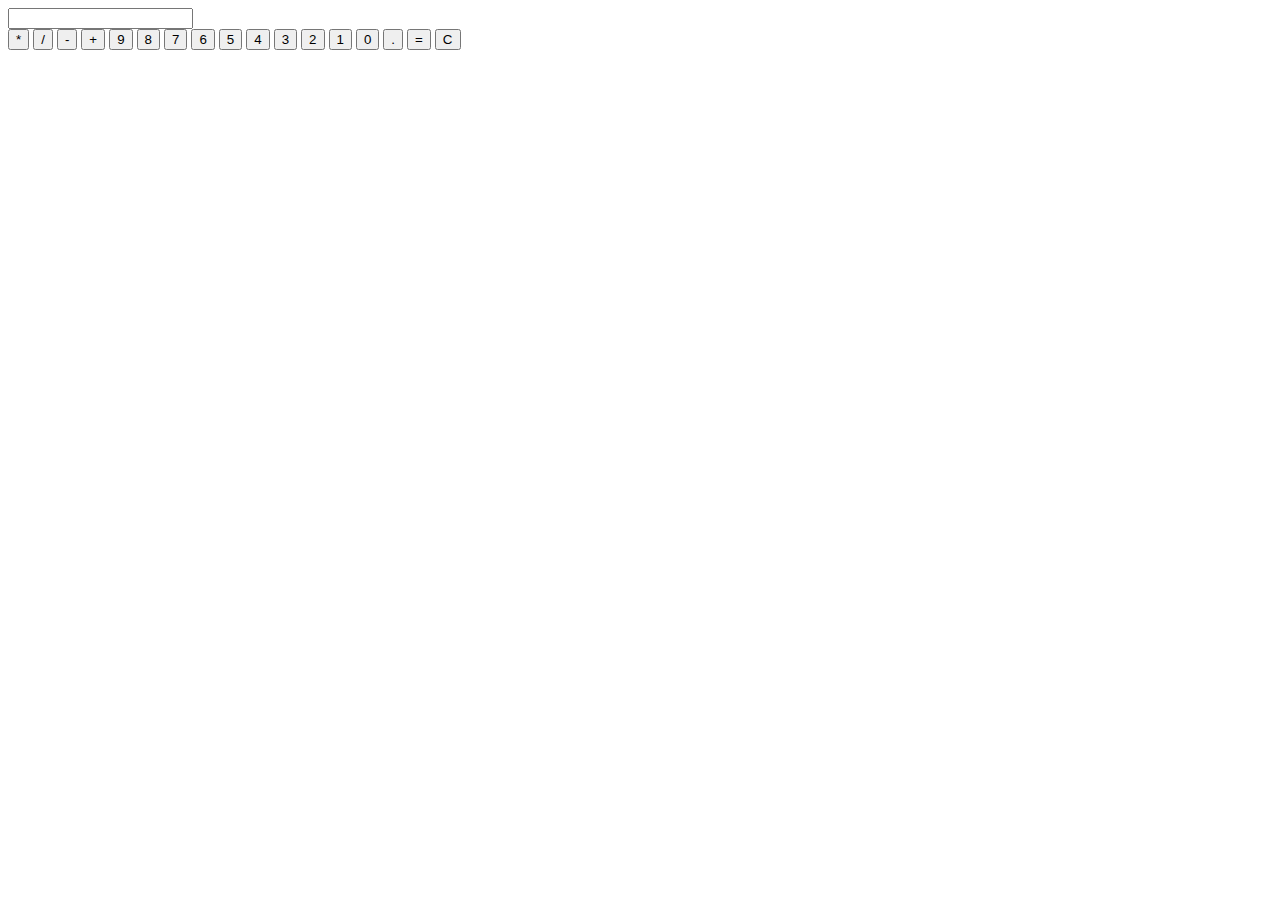
<file: index.html>
<!DOCTYPE html>
<html lang="en">
<head>
    <meta charset="UTF-8">
    <meta http-equiv="X-UA-Compatible" content="IE=edge">
    <meta name="viewport" content="width=device-width, initial-scale=1.0">
    <link rel="stylesheet" href="D:\Projects\Calculator\CSS_Calculator.css">

    <title>Calculator</title>
</head>
<body>

    <section class="calculator">
        <form>
            <input type="text" class="screen">
        </form>

        <div class="buttons">
            <button type="button" class="btn btn-yellow" data-num="*">*</button>
            <button type="button" class="btn btn-yellow" data-num="/">/</button>
            <button type="button" class="btn btn-yellow" data-num="-">-</button>
            <button type="button" class="btn btn-yellow" data-num="+">+</button>

            <button type="button" class="btn btn-gray" data-num="9">9</button>
            <button type="button" class="btn btn-gray" data-num="8">8</button>
            <button type="button" class="btn btn-gray" data-num="7">7</button>
            <button type="button" class="btn btn-gray" data-num="6">6</button>
            <button type="button" class="btn btn-gray" data-num="5">5</button>
            <button type="button" class="btn btn-gray" data-num="4">4</button>
            <button type="button" class="btn btn-gray" data-num="3">3</button>
            <button type="button" class="btn btn-gray" data-num="2">2</button>
            <button type="button" class="btn btn-gray" data-num="1">1</button>
            <button type="button" class="btn btn-gray" data-num="0">0</button>
            <button type="button" class="btn btn-gray" data-num=".">.</button>

            <button type="button" class="btn-equal">=</button>
            <button type="button" class="btn-clear">C</button>
        </div>
    </section>
    



    <script src="D:\Projects\Calculator\JS_Calculator.js"></script>
</body>
</html>
</file>
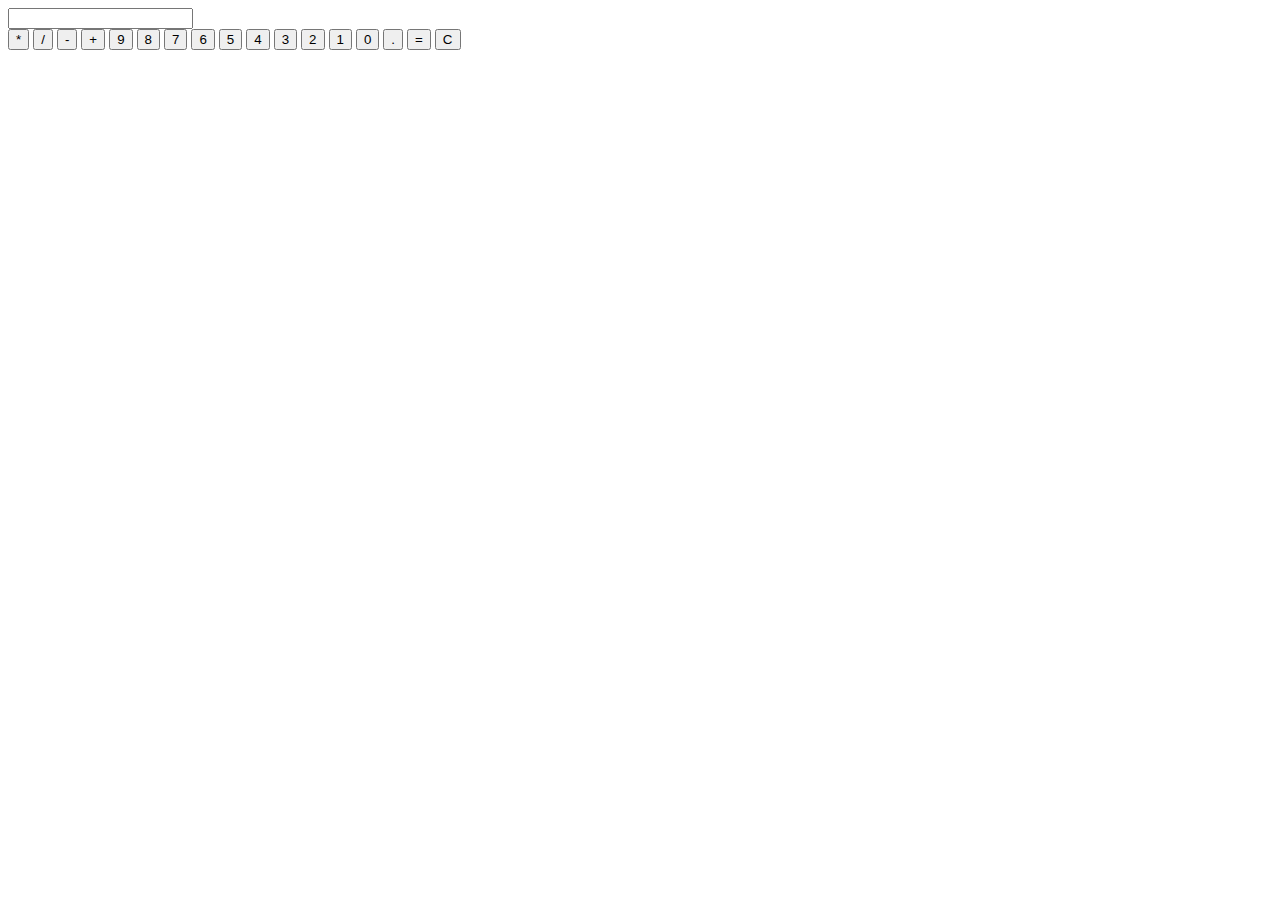
<file: HTML_Calculator.html>
<!DOCTYPE html>
<html lang="en">
<head>
    <meta charset="UTF-8">
    <meta http-equiv="X-UA-Compatible" content="IE=edge">
    <meta name="viewport" content="width=device-width, initial-scale=1.0">
    <link rel="stylesheet" href="D:\Projects\Calculator\CSS_Calculator.css">

    <title>Calculator</title>
</head>
<body>

    <section class="calculator">
        <form>
            <input type="text" class="screen">
        </form>

        <div class="buttons">
            <button type="button" class="btn btn-yellow" data-num="*">*</button>
            <button type="button" class="btn btn-yellow" data-num="/">/</button>
            <button type="button" class="btn btn-yellow" data-num="-">-</button>
            <button type="button" class="btn btn-yellow" data-num="+">+</button>

            <button type="button" class="btn btn-gray" data-num="9">9</button>
            <button type="button" class="btn btn-gray" data-num="8">8</button>
            <button type="button" class="btn btn-gray" data-num="7">7</button>
            <button type="button" class="btn btn-gray" data-num="6">6</button>
            <button type="button" class="btn btn-gray" data-num="5">5</button>
            <button type="button" class="btn btn-gray" data-num="4">4</button>
            <button type="button" class="btn btn-gray" data-num="3">3</button>
            <button type="button" class="btn btn-gray" data-num="2">2</button>
            <button type="button" class="btn btn-gray" data-num="1">1</button>
            <button type="button" class="btn btn-gray" data-num="0">0</button>
            <button type="button" class="btn btn-gray" data-num=".">.</button>

            <button type="button" class="btn-equal">=</button>
            <button type="button" class="btn-clear">C</button>
        </div>
    </section>
    



    <script src="D:\Projects\Calculator\JS_Calculator.js"></script>
</body>
</html>
</file>
